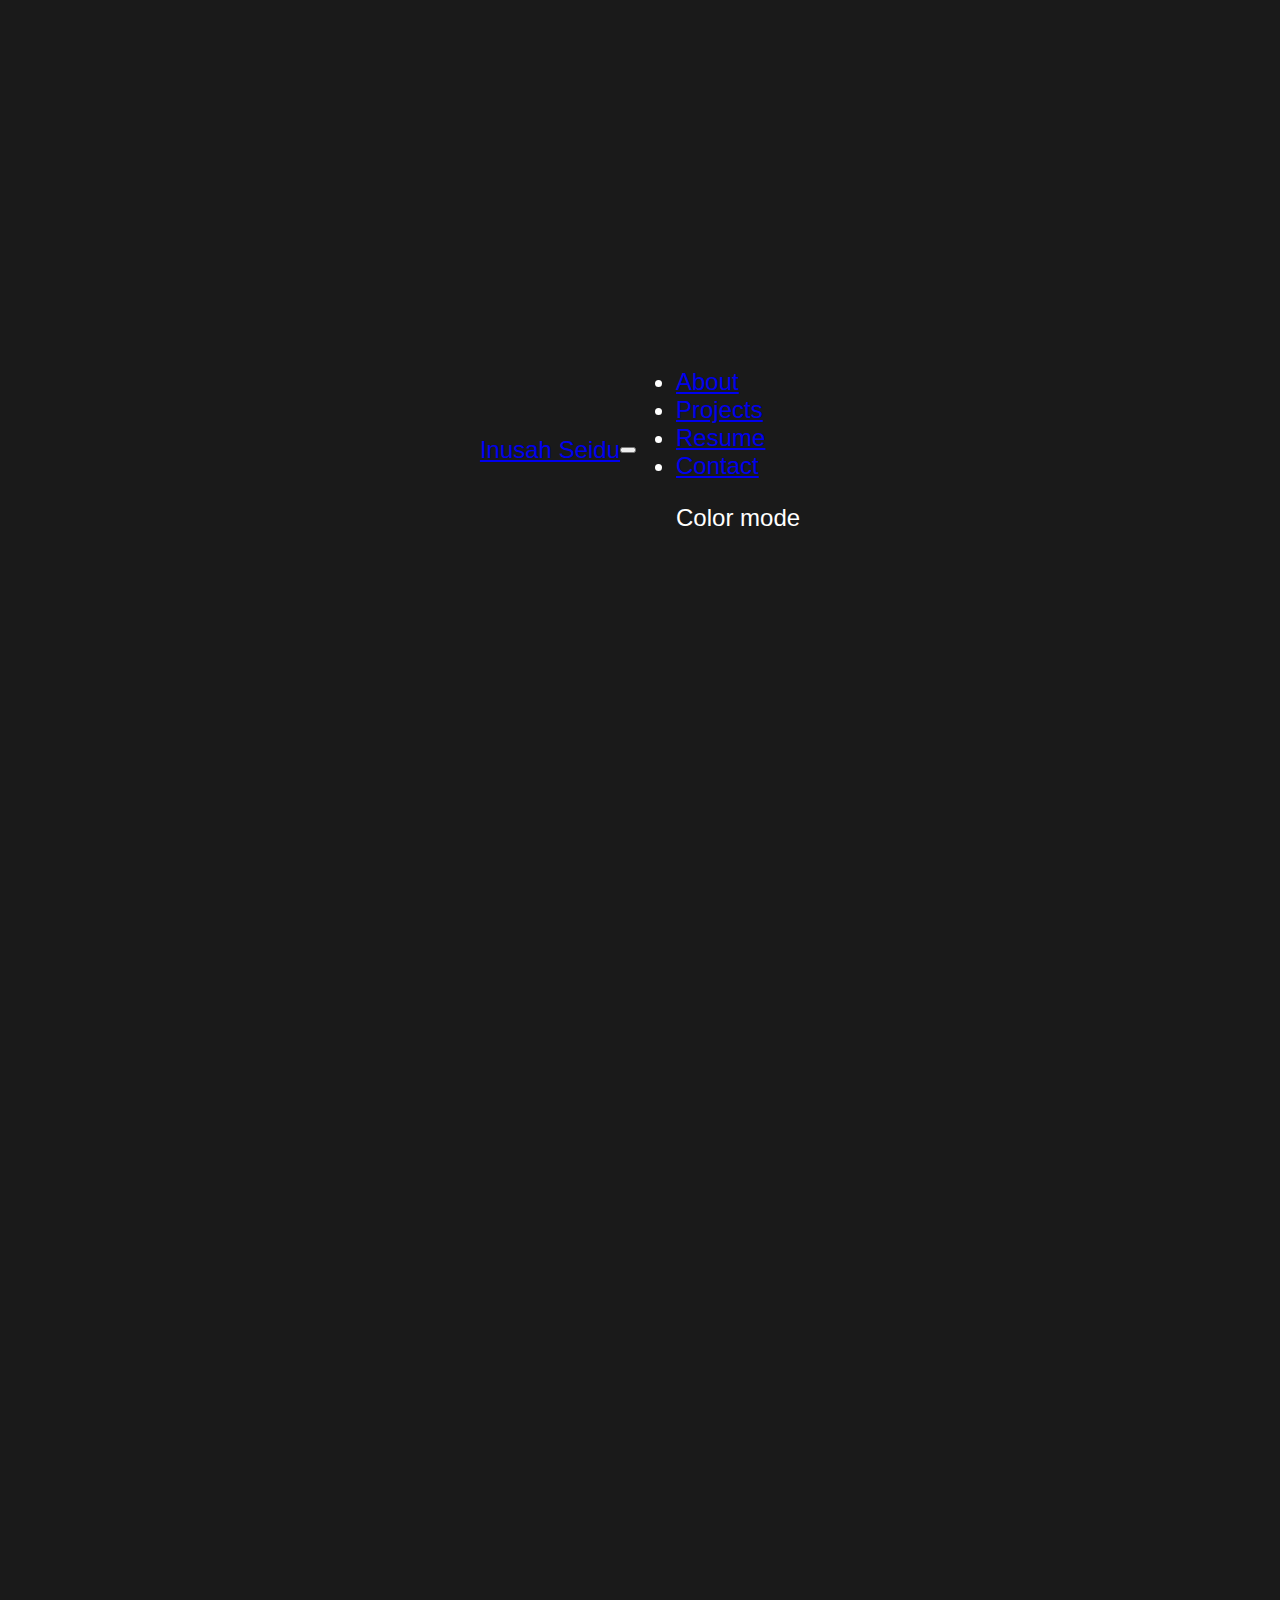
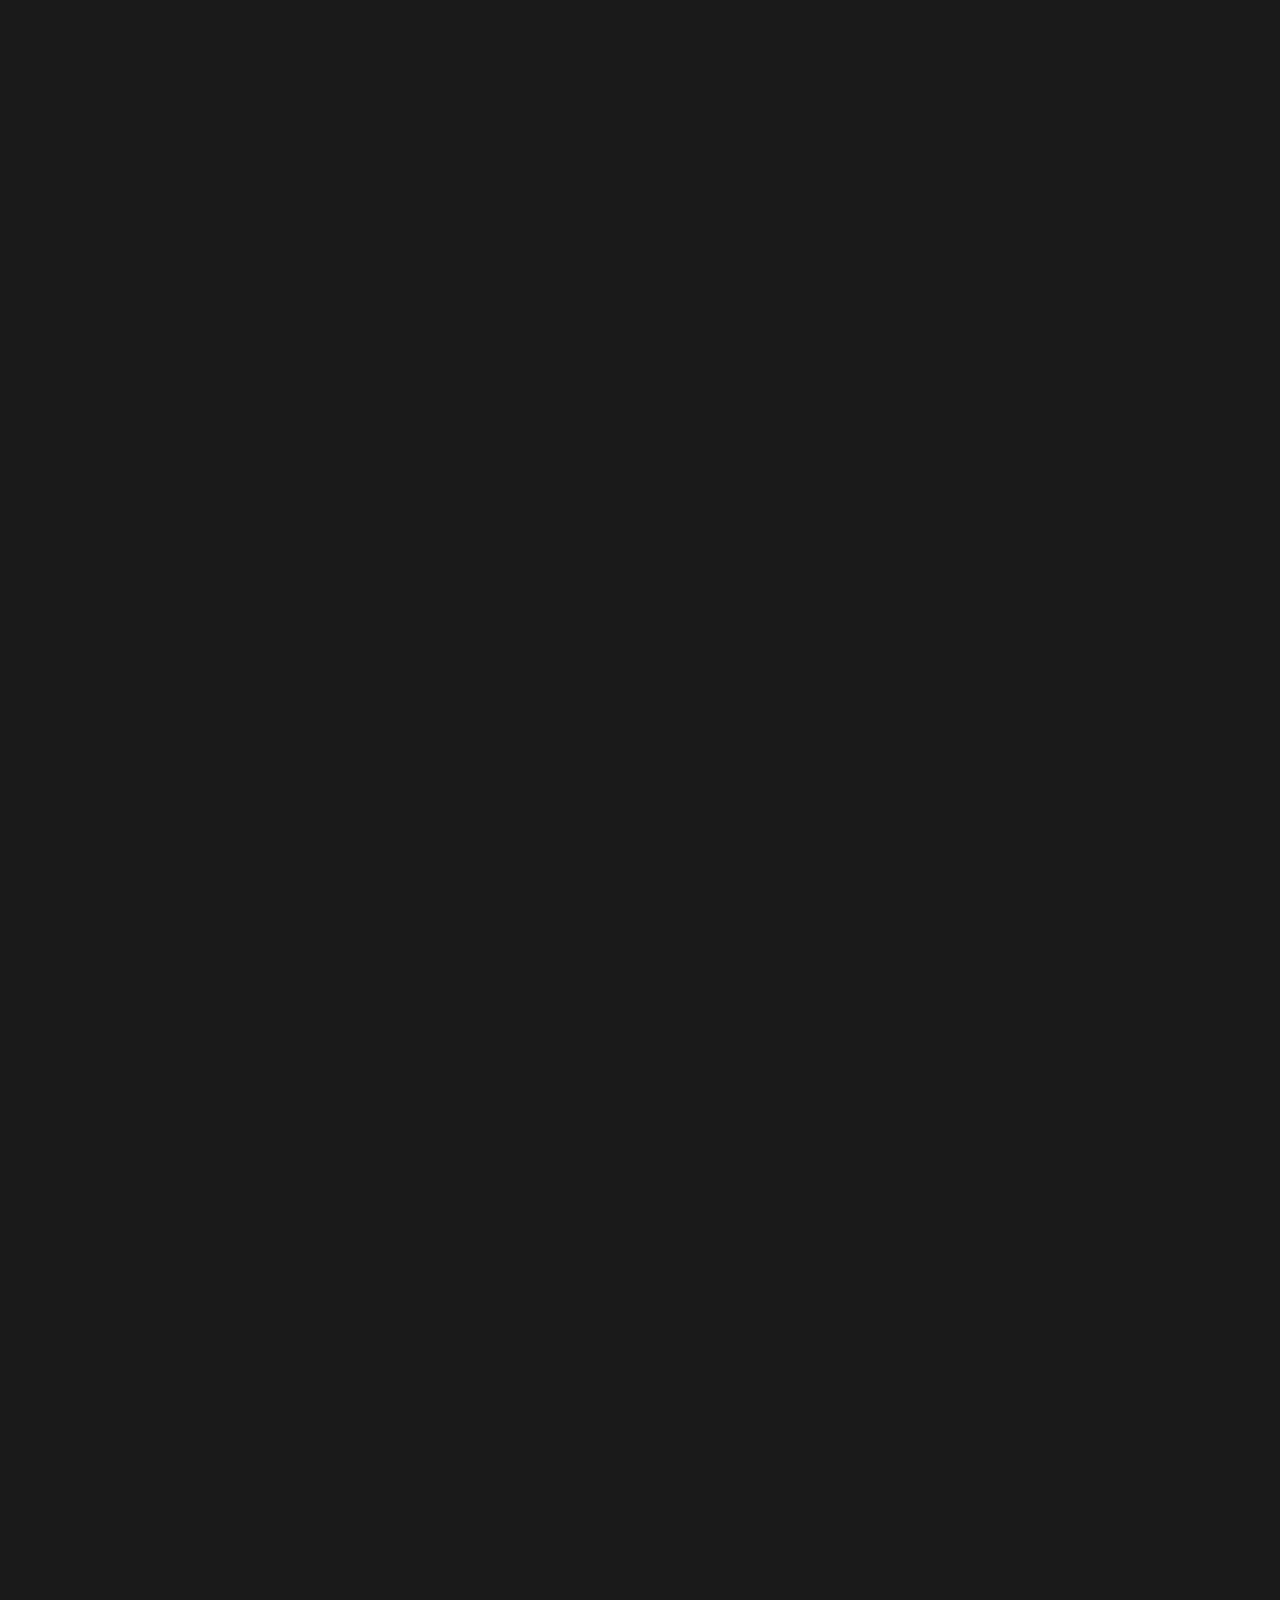
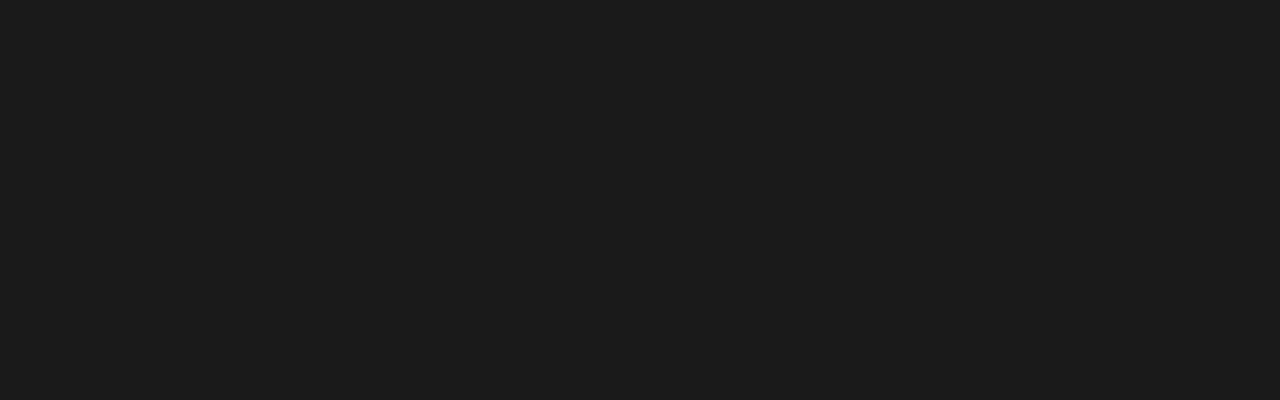
<file: about.html>
<!DOCTYPE html>
<html lang="en">
  <head>
    <meta charset="UTF-8" />
    <meta name="viewport" content="width=device-width, initial-scale=1.0" />
    <title>inusah.dev</title>
    <link
      href="https://cdn.jsdelivr.net/npm/bootstrap@5.3.2/dist/css/bootstrap.min.css"
      rel="stylesheet"
      integrity="sha384-T3c6CoIi6uLrA9TneNEoa7RxnatzjcDSCmG1MXxSR1GAsXEV/Dwwykc2MPK8M2HN"
      crossorigin="anonymous"
    />
    <link rel="stylesheet" href="css/styles.css" />
    <link rel="icon" href="favicon.png" type="image/png" />
  </head>
  <body>
    <nav class="navbar navbar-expand-sm navbar-light">
      <div class="container">
        <a class="navbar-brand" href="index.html"
          ><i class="uil uil-user"></i> Inusah Seidu</a
        >

        <button
          class="navbar-toggler"
          type="button"
          data-toggle="collapse"
          data-target="#navbarNav"
          aria-controls="navbarNav"
          aria-expanded="false"
          aria-label="Toggle navigation"
        >
          <span class="navbar-toggler-icon"></span>
          <span class="navbar-toggler-icon"></span>
          <span class="navbar-toggler-icon"></span>
        </button>

        <div class="collapse navbar-collapse" id="navbarNav">
          <ul class="navbar-nav mx-auto">
            <li class="nav-item">
              <a href="#about" class="nav-link"
                ><span data-hover="About">About</span></a
              >
            </li>
            <li class="nav-item">
              <a href="#project" class="nav-link"
                ><span data-hover="Projects">Projects</span></a
              >
            </li>
            <li class="nav-item">
              <a href="#resume" class="nav-link"
                ><span data-hover="Resume">Resume</span></a
              >
            </li>
            <li class="nav-item">
              <a href="#contact" class="nav-link"
                ><span data-hover="Contact">Contact</span></a
              >
            </li>
          </ul>

          <ul class="navbar-nav ml-lg-auto">
            <div class="ml-lg-4">
              <div
                class="color-mode d-lg-flex justify-content-center align-items-center"
              >
                <i class="color-mode-icon"></i>
                Color mode
              </div>
            </div>
          </ul>
        </div>
      </div>
    </nav>

    <div class="content">
      <section id="about" class="section">
        <div class="container">
          <h2>About Me</h2>
          <p>
            Write a brief introduction about yourself, your interests, and your
            background in computer science.
          </p>
        </div>
      </section>

      <section id="projects" class="section">
        <div class="container">
          <h2>Projects</h2>
          <!-- Add your project cards or descriptions here -->
        </div>
      </section>

      <section id="contact" class="section">
        <div class="container">
          <h2>Contact Me</h2>
          <p>
            You can reach me at
            <a href="mailto:your.email@example.com">your.email@example.com</a>.
          </p>
        </div>
      </section>
    </div>
    <script
      src="https://cdn.jsdelivr.net/npm/bootstrap@5.3.2/dist/js/bootstrap.bundle.min.js"
      integrity="sha384-C6RzsynM9kWDrMNeT87bh95OGNyZPhcTNXj1NW7RuBCsyN/o0jlpcV8Qyq46cDfL"
      crossorigin="anonymous"
    ></script>
  </body>
</html>
</file>
<file: css/styles.css>
/* styles.css */

body, html {
    margin: 0;
    font-family: Arial, sans-serif;
    background-color: #1a1a1a;
    color: #fff;
    height: 100%;
    overflow-y: auto; /* Enable vertical scrolling */
}

.container {
    display: flex;
    height: 100vh; /* Use viewport height */
    align-items: center;
    justify-content: center;
    font-size: x-large;
}

.left-section {
    flex: 1;
    display: flex;
    flex-direction: column;
    justify-content: center;
    align-items: flex-end;
    padding-right: 20px;
}

.right-section {
    flex: 1;
    padding-left: 20px;
}

.text h1 {
    margin: 0;
    font-size: 2em;
    color: #cccccc;
}

.left-section h1 {
    margin: 0;
    font-size: 4em;
    line-height: 1;
}

.left-section p {
    margin-top: 10px;
    font-size: 1em;
    color: #cccccc;
}

.links p {
    margin: 5px 0;
    color: #fff;
}

.extra-content {
    background-color: #fff;
    height: 90vh;
    color: #1a1a1a;
    border: red solid;
    padding: 20px;
    justify-content: center;
}

.right-section img {
    width: 100px;
    height: 100px;
    border-radius: 50%;
    object-fit: cover;
}
</file>
